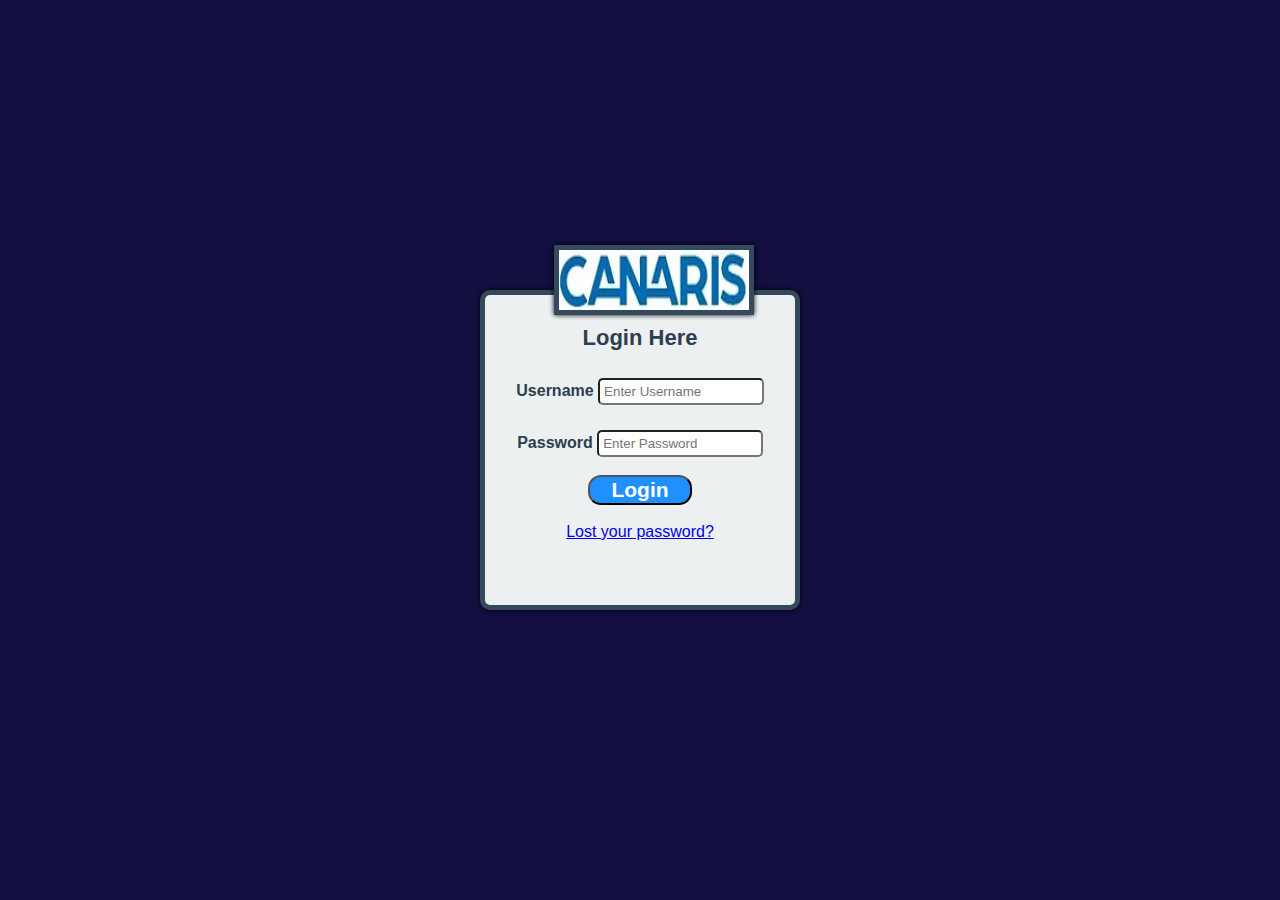
<file: Home.html>
<!DOCTYPE html>
<html lang="en">
<head>
    <meta charset="UTF-8">
    <meta http-equiv="X-UA-Compatible" content="IE=edge">
    <meta name="viewport" content="width=device-width, initial-scale=1.0">
    <link rel="stylesheet" href="/login.css">
    <title>Login</title>
</head>
<body>
    <div class="main-box">

        <img src="/logo.webp" class="avatar" alt="avatar">

        <h1>Login Here</h1>

        <form action="index.html">
            <div>
            <label for="username">Username</label> 
            <input class="field" type="text" name="username" placeholder="Enter Username">
            </div> <br>

            <div>
            <label for="password">Password</label> 
            <input class="field" type="password" name="password" placeholder="Enter Password"> 
            </div> <br>
            <a href="/login.html"><button class="btn">Login</button></a><br> <br>

            <a href="/signup.html">Lost your password?</a> <br> <br>

        </form>

    </div>
</body>
</html>
</file>
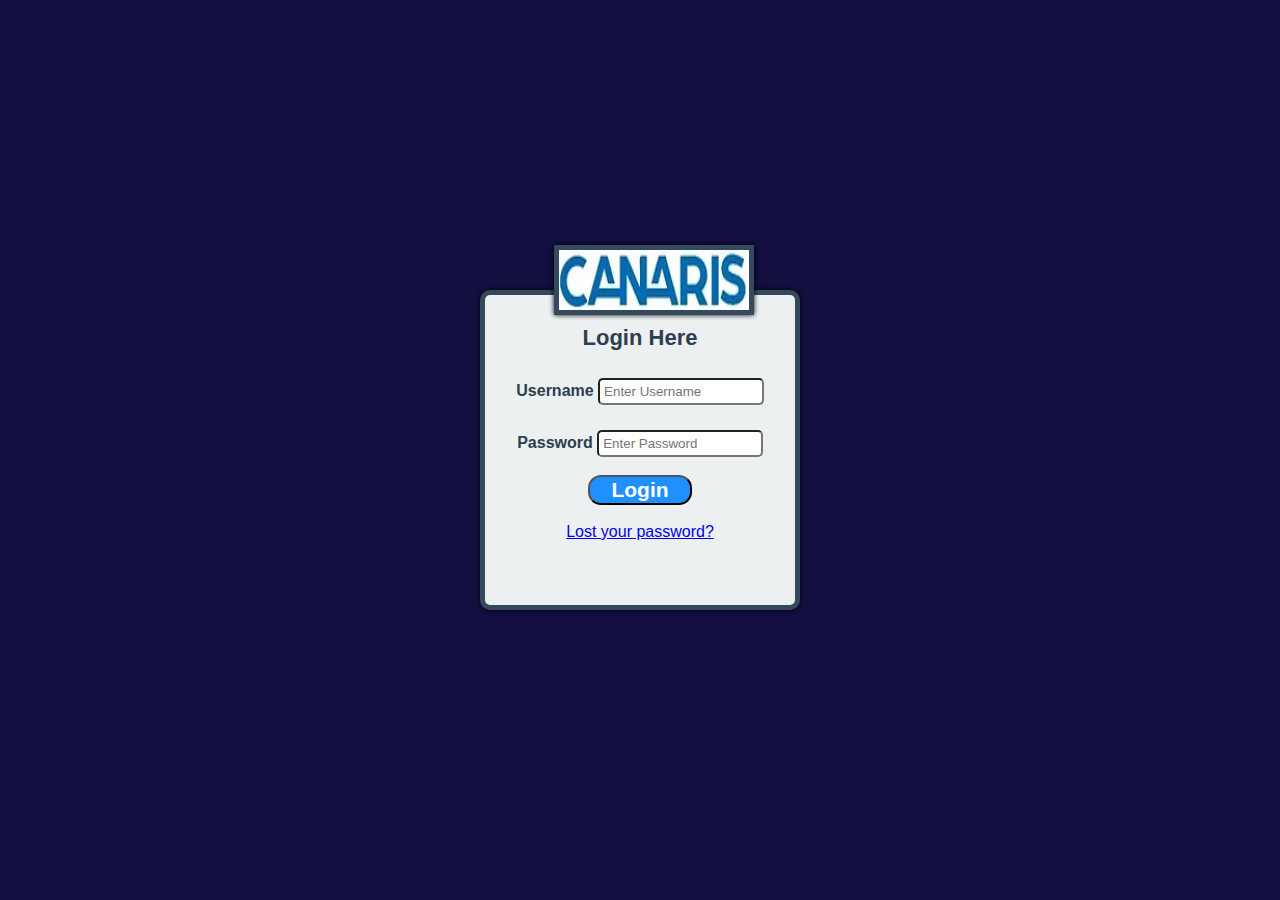
<file: jpg.html>
<!DOCTYPE html>
<html lang="en">
<head>
    <meta charset="UTF-8">
    <meta http-equiv="X-UA-Compatible" content="IE=edge">
    <meta name="viewport" content="width=device-width, initial-scale=1.0">
    <link rel="stylesheet" href="/login.css">
    <title>Login</title>
</head>
<body>
    <div class="main-box">

        <img src="/logo.webp" class="avatar" alt="avatar">

        <h1>Login Here</h1>

        <form action="index.html">
            <div>
            <label for="username">Username</label> 
            <input class="field" type="text" name="username" placeholder="Enter Username">
            </div> <br>

            <div>
            <label for="password">Password</label> 
            <input class="field" type="password" name="password" placeholder="Enter Password"> 
            </div> <br>
            <a href="/login.html"><button class="btn">Login</button></a><br> <br>

            <a href="/signup.html">Lost your password?</a> <br> <br>

        </form>

    </div>
</body>
</html>
</file>
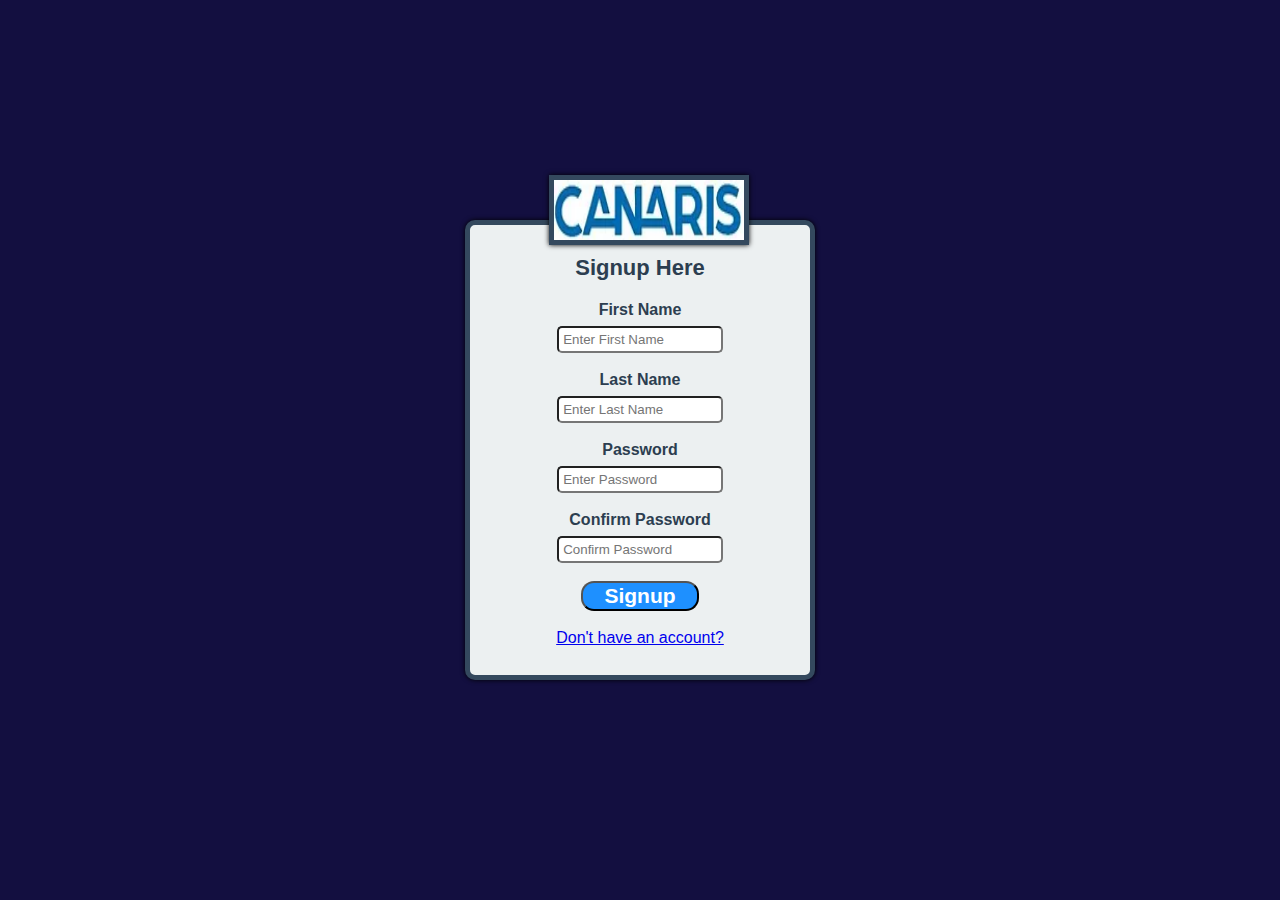
<file: signup.html>
<!DOCTYPE html>
<html lang="en">
<head>
    <meta charset="UTF-8">
    <meta http-equiv="X-UA-Compatible" content="IE=edge">
    <meta name="viewport" content="width=device-width, initial-scale=1.0">
    <link rel="stylesheet" href="/signup.css">
    <title>Signup</title>

</head>
<body>
    <div class="main-box">

        <img src="/logo.webp" class="avatar" alt="avatar">

        <h1>Signup Here</h1>
        
        <form action="login.html">
            <div>
            <label for="first-name">First Name</label><br>
            <input class="field" type="text" name="first-name" placeholder="Enter First Name"> <br> <br>
            </div>

            <div>
            <label for="last-name">Last Name</label><br>
            <input class="field"  type="text" name="first-name" placeholder="Enter Last Name"> <br> <br>
            </div>  

            <div>
            <label for="password">Password</label><br>
            <input class="field" type="password" name="password" placeholder="Enter Password"> <br><br>
            </div>

            <div>
            <label for="password">Confirm Password</label><br>
            <input class="field"  type="password" name="password" placeholder="Confirm Password"> <br><br>
            </div>

            <a href="/login.html"><button class="btn">Signup</button></a> <br> <br>
            <a href="/login.html">Don't have an account?</a>



        </form>

    </div>
</body>
</html>
</file>
<file: login.css>
body {
    margin: 0;
    padding: 0;
    background-color: #130f40;
    background-position: center;
    font-family: sans-serif;
    color: #2c3e50;
}

.main-box {
    width: 320px;
    height: 320px;
    background-color: #ecf0f1;
    text-align: center;
    top: 50%;
    left: 50%;
    position: absolute;
    transform: translate(-50%, -50%);
    box-sizing: border-box;
    padding: 10px 30px;
    border: 5px solid #34495e;
    border-radius: 10px;
    box-shadow: 0px 0px 5px #000;
}

.avatar {
    width: 190px;
    height: 60px;
    position: absolute;
    top: -50px;
    left: calc(35% - 40px);
    border: 5px solid #34495e;
    box-shadow: 0px 0px 5px #000;
}

h1 {
    margin: 0;
    padding: 20px 0 20px 0;
    text-align: center;
    font-size: 22px;
}

.main-box label {
    font-weight: bold;
}
.btn{
    padding: 1px 21px;
    border-radius: 13px;
    color: white;
    background-color: dodgerblue;
    font-weight: bold;
    font-size: 21px;
    margin: 0 3px;
    cursor: pointer;  
}


.field{
    width: 12vw;
    border-radius: 5px;
    margin: 7px 0 0 0;
    padding: 4px;
}
</file>
<file: signup.css>
body {
    margin: 0;
    padding: 0;
    background-color: #130f40;
    background-position: center;
    font-family: sans-serif;
    color: #2c3e50;
}

.main-box {
    width: 350px;
    height: 460px;
    background-color: #ecf0f1;
    text-align: center;
    top: 50%;
    left: 50%;
    position: absolute;
    transform: translate(-50%, -50%);
    box-sizing: border-box;
    padding: 10px 40px;
    border: 5px solid #34495e;
    border-radius: 10px;
    box-shadow: 0px 0px 5px #000;
}

.avatar {
    width: 190px;
    height: 60px;
    position: absolute;
    top: -50px;
    left: calc(35% - 40px);
    border: 5px solid #34495e;
    box-shadow: 0px 0px 5px #000;
}

h1 {
    margin: 0;
    padding: 20px 0 20px 0;
    text-align: center;
    font-size: 22px;
}

.main-box label {
    font-weight: bold;
}

.btn{
    padding: 1px 21px;
    border-radius: 13px;
    color: white;
    background-color: dodgerblue;
    font-weight: bold;
    font-size: 21px;
    margin: 0 3px;
    cursor: pointer;  
}

.field{
    width: 12vw;
    border-radius: 5px;
    margin: 7px 0 0 0;
    padding: 4px;
}
</file>
